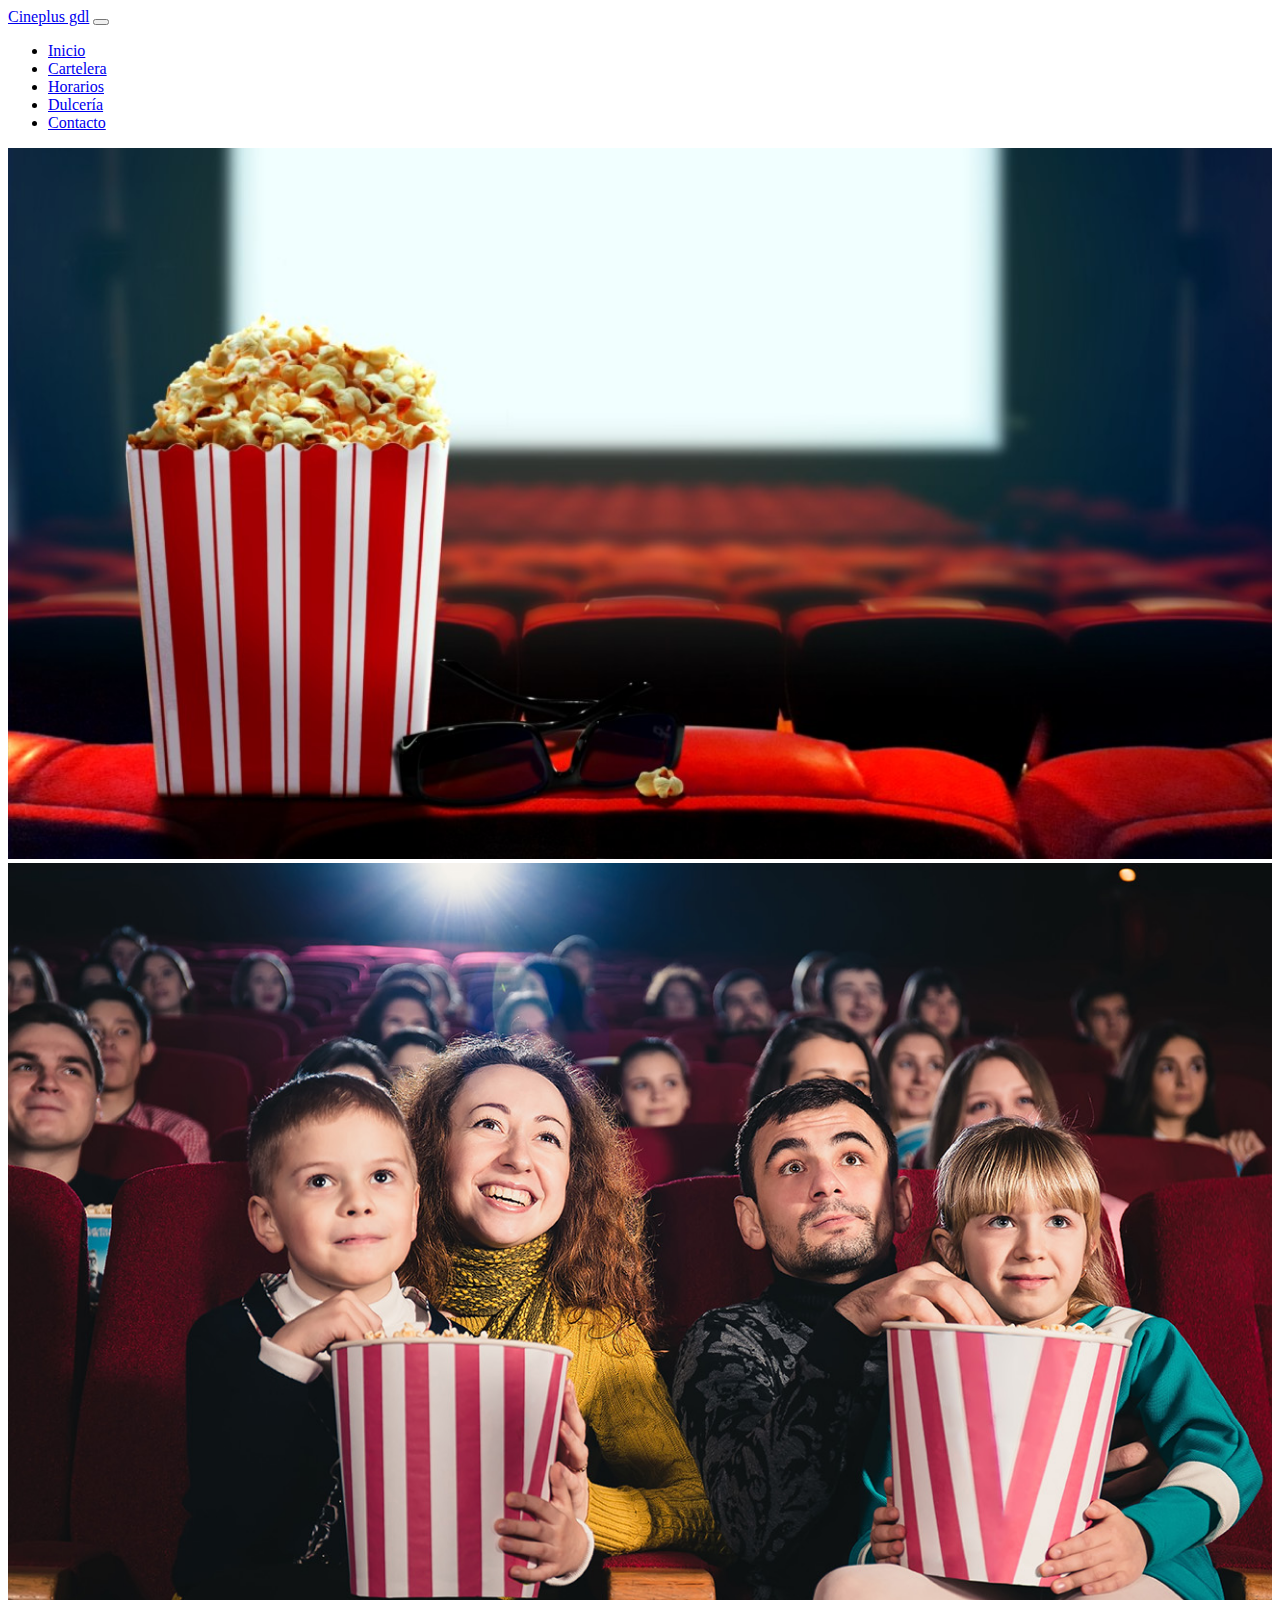
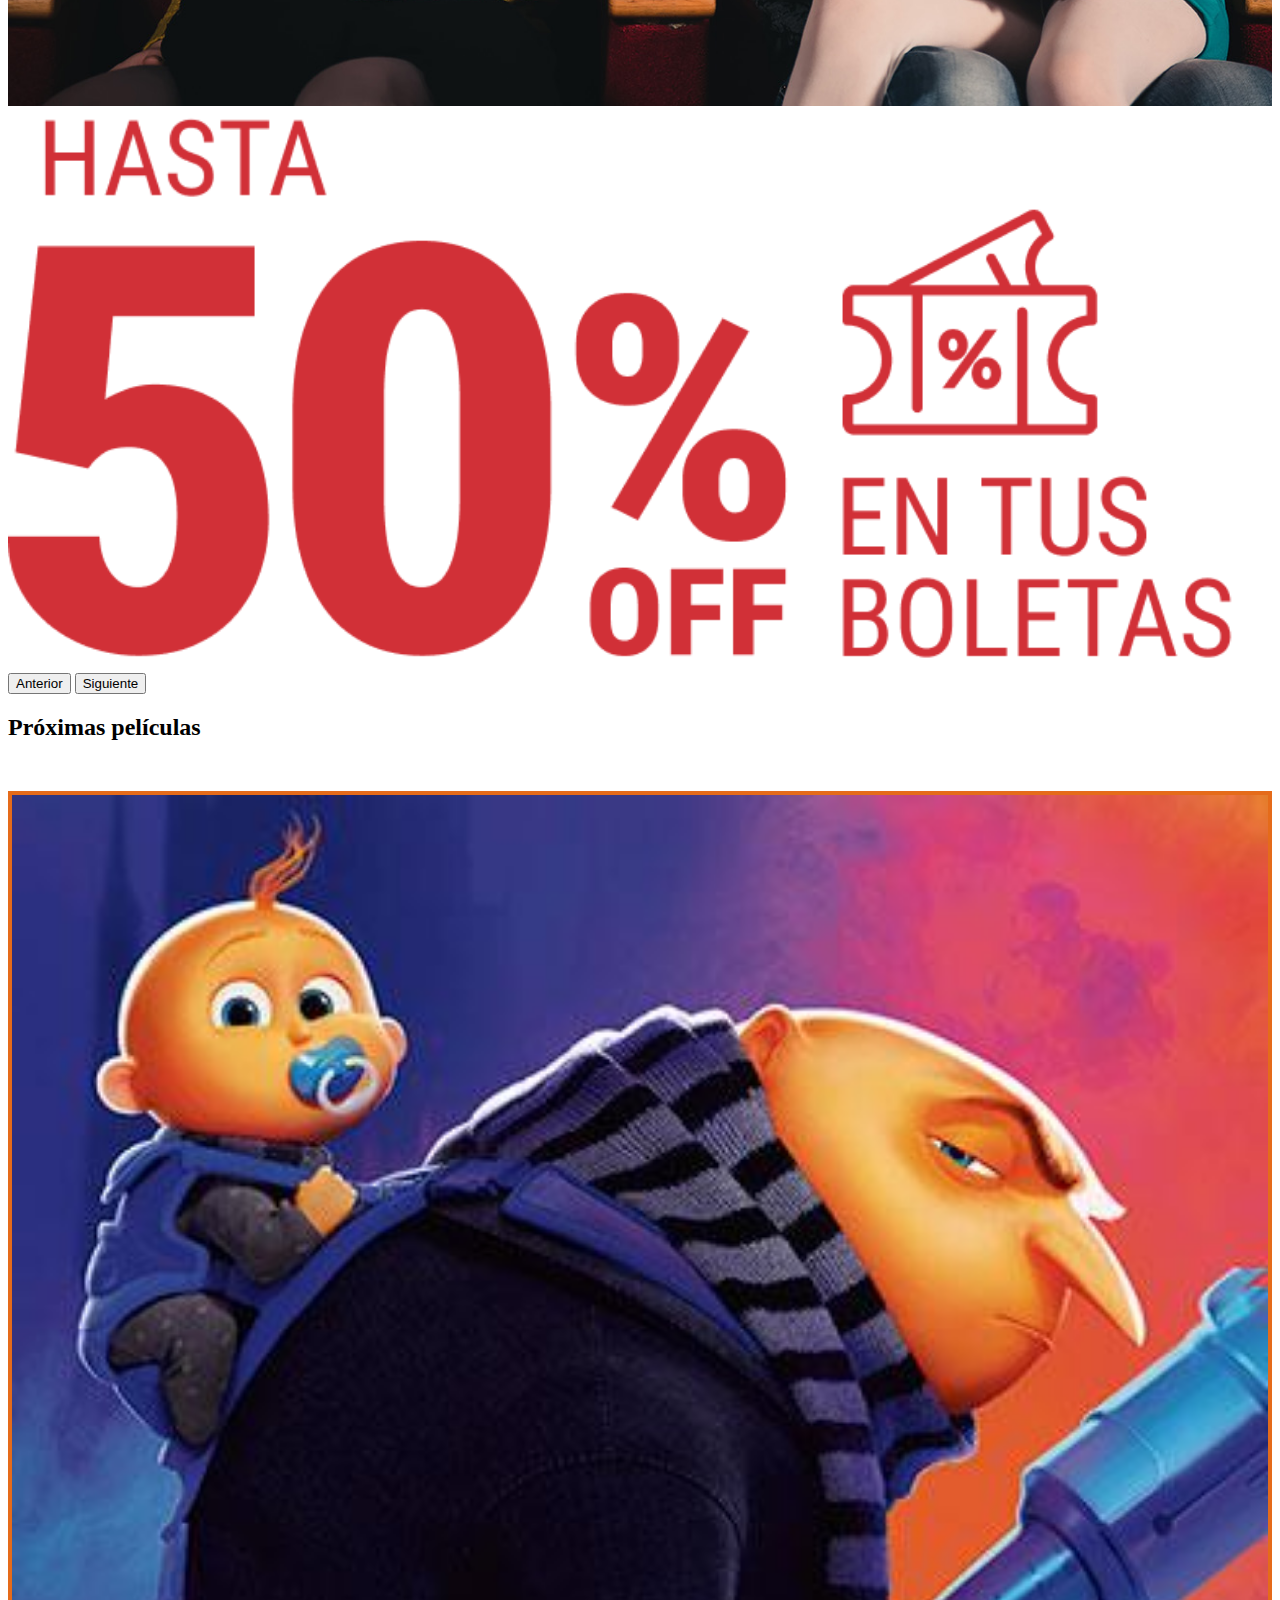
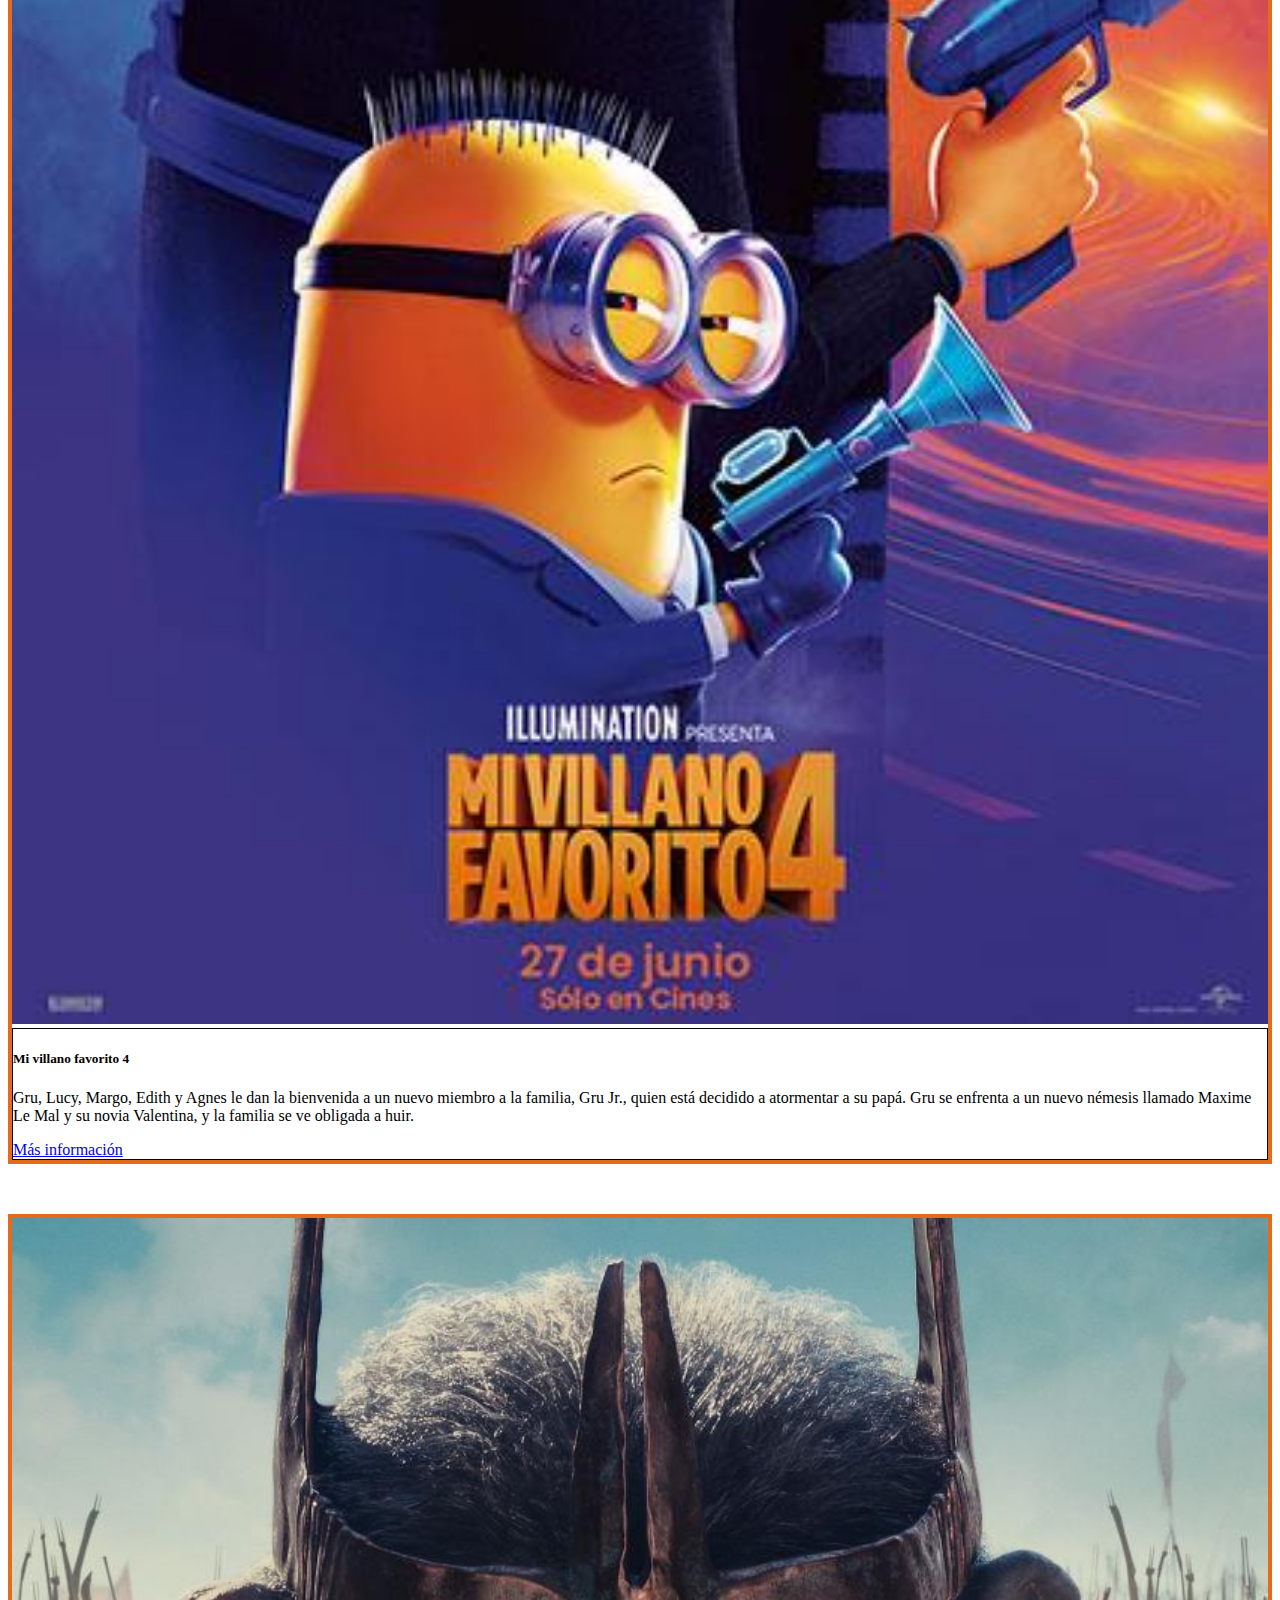
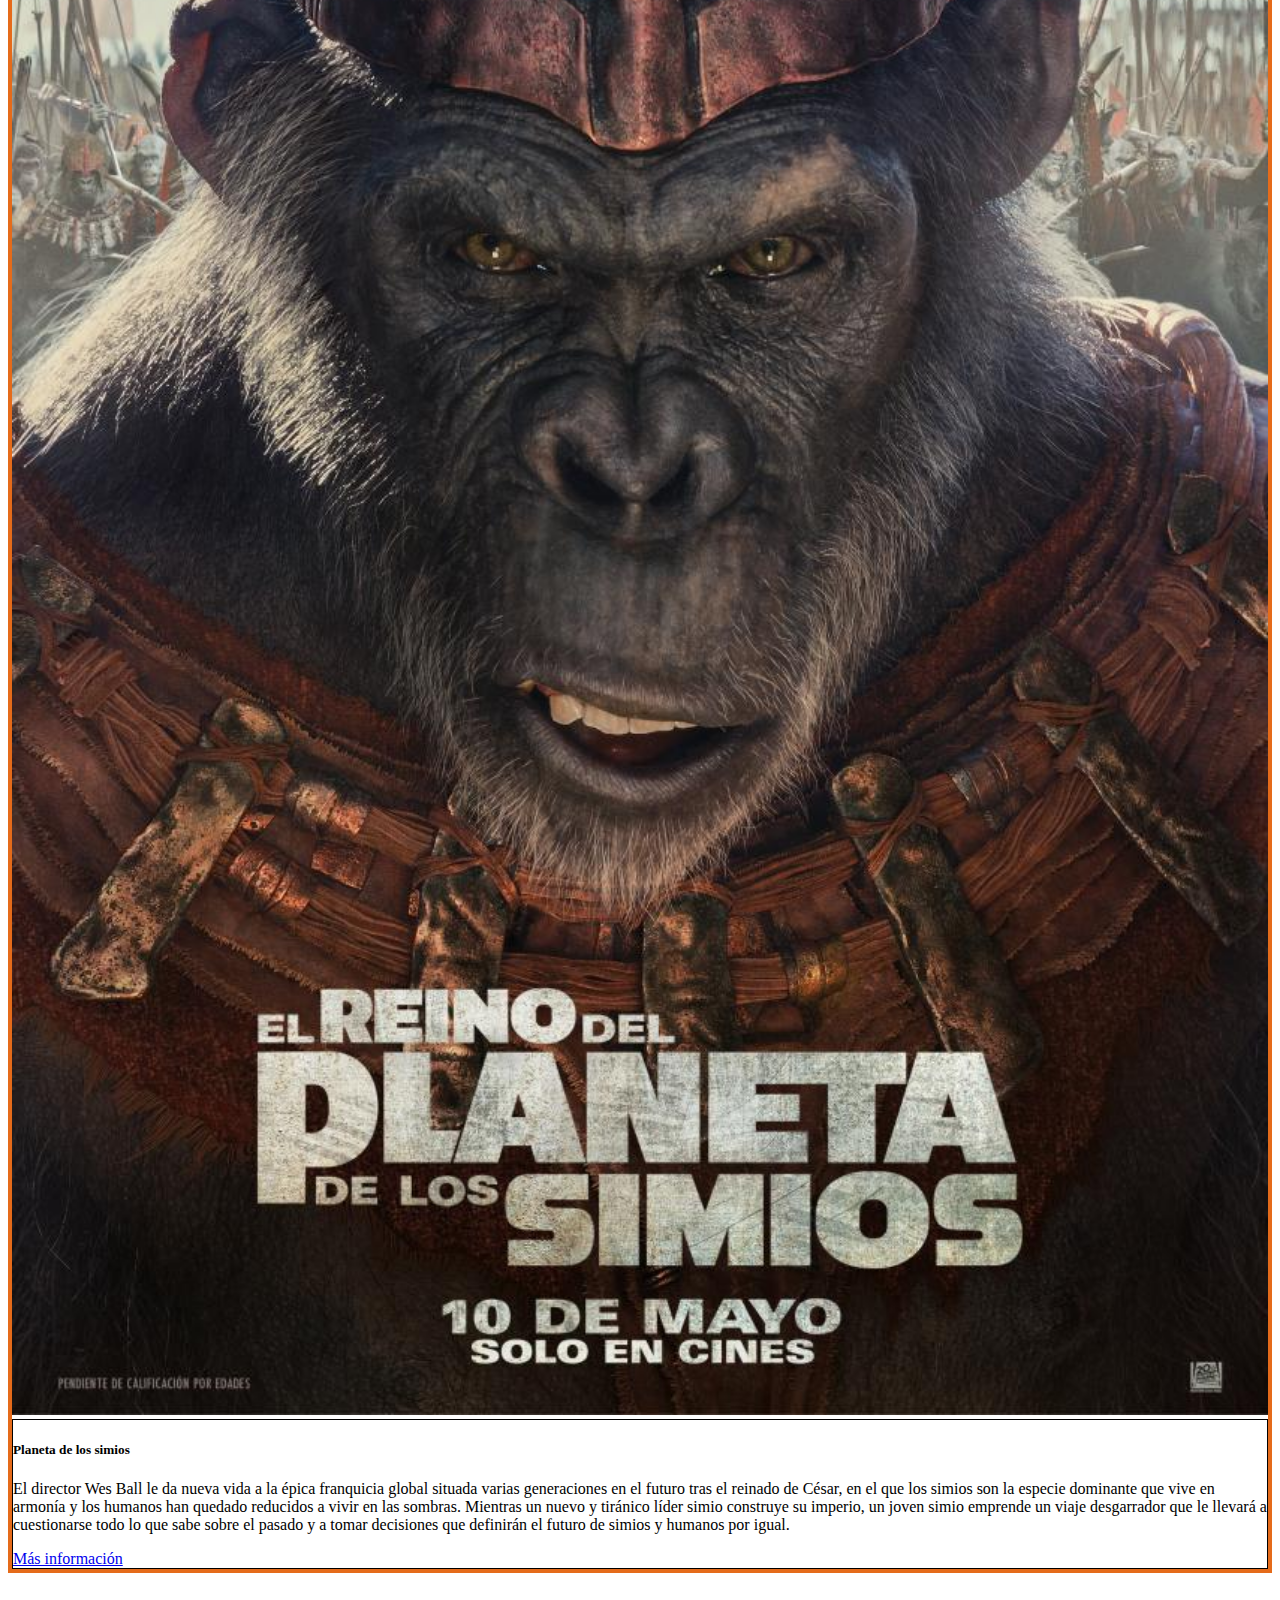
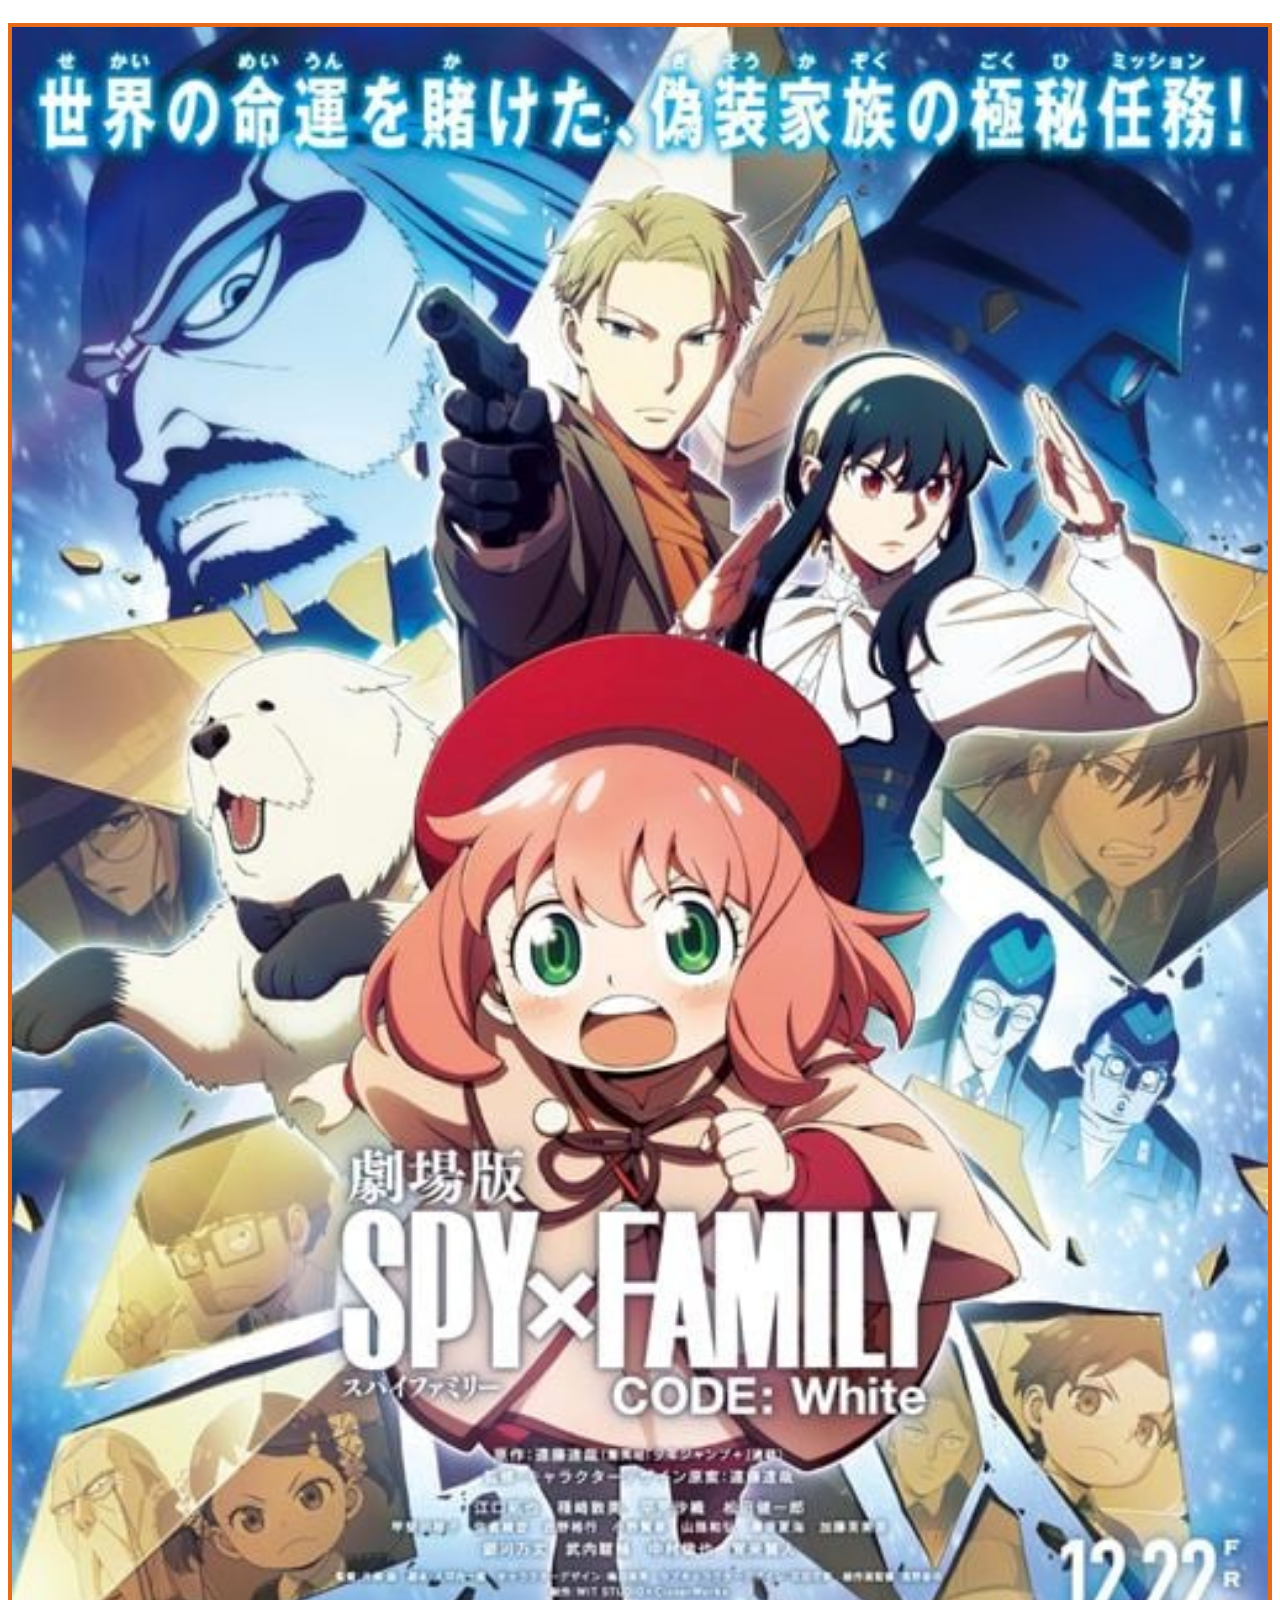
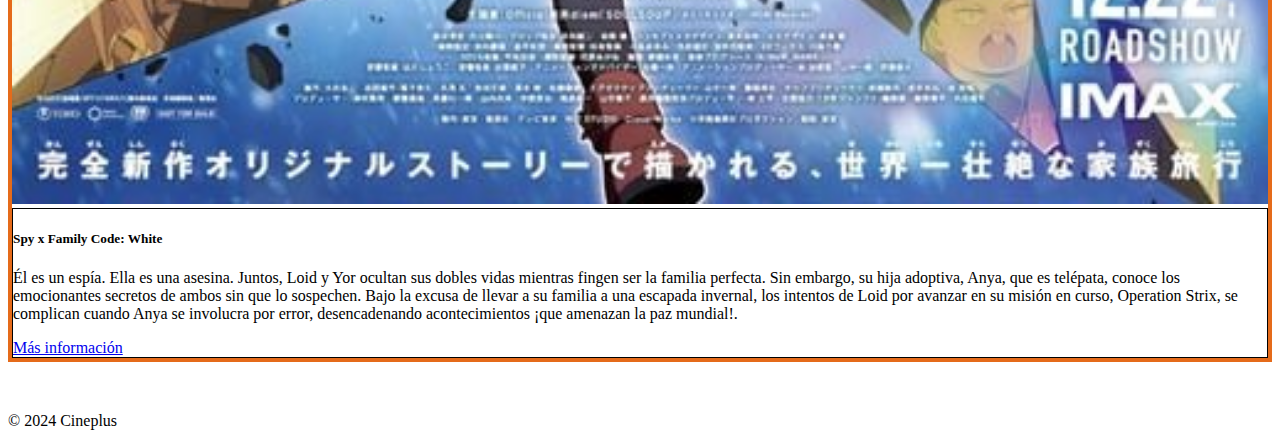
<file: index.html>
<!DOCTYPE html>
<html lang="es">
<head>
  <meta charset="UTF-8">
  <meta name="viewport" content="width=device-width, initial-scale=1.0">
  <title>Cineplus gdl dm</title>
  <!-- Bootstrap CSS -->
  <link href="https://cdn.jsdelivr.net/npm/bootstrap@5.0.2/dist/css/bootstrap.min.css" rel="stylesheet" integrity="sha384-EVSTQN3/azprG1Anm3QDgpJLIm9Nao0Yz1ztcQTwFspd3yD65VohhpuuCOmLASjC" crossorigin="anonymous">
  <!-- Bootstrap Icons -->
  <link href="https://cdn.jsdelivr.net/npm/bootstrap-icons/font/bootstrap-icons.css" rel="stylesheet">
  <link rel="stylesheet" href="styles.css">
  <style>
  </style>
</head>
<body>
  <!-- Barra de navegación -->
  <nav class="navbar navbar-expand-lg navbar-dark bg-dark">
    <div class="container">
      <a class="navbar-brand" href="#" >Cineplus gdl</a>
      <button class="navbar-toggler" type="button" data-bs-toggle="collapse" data-bs-target="#navbarNav" aria-controls="navbarNav" aria-expanded="false" aria-label="Toggle navigation">
        <span class="navbar-toggler-icon"></span>
      </button>
      <div class="collapse navbar-collapse" id="navbarNav">
        <ul class="navbar-nav ms-auto">
          <li class="nav-item">
            <a class="nav-link active" aria-current="page" href="index.html">Inicio</a>
          </li>
          <li class="nav-item">
            <a class="nav-link" href="cartelera.html">Cartelera</a>
          </li>
          <li class="nav-item">
            <a class="nav-link" href="horarios.html">Horarios</a>
          </li>
          <li class="nav-item">
            <a class="nav-link" href="dulceria.html">Dulcería</a>
          </li>
          <li class="nav-item">
            <a class="nav-link" href="contacto.html">Contacto</a>
          </li>
        </ul>
      </div>
    </div>
  </nav>

  <!-- Carrusel de películas nuevas -->
  <div id="carouselExampleControls" class="carousel slide" data-bs-ride="carousel">
    <div class="carousel-inner">
      <div class="carousel-item active">
        <img src="./src/images/carrousel 1.jpg" class="d-block w-100" alt="Película 1">
      </div>
      <div class="carousel-item">
        <img src="./src/images/carousel 2.jpg" class="d-block w-100" alt="Película 2">
      </div>
      <div class="carousel-item">
        <img src="./src/images/carousel 3.png" class="d-block w-100" alt="Película 3">
      </div>
    </div>
    <button class="carousel-control-prev" type="button" data-bs-target="#carouselExampleControls" data-bs-slide="prev">
      <span class="carousel-control-prev-icon" aria-hidden="true"></span>
      <span class="visually-hidden">Anterior</span>
    </button>
    <button class="carousel-control-next" type="button" data-bs-target="#carouselExampleControls" data-bs-slide="next">
      <span class="carousel-control-next-icon" aria-hidden="true"></span>
      <span class="visually-hidden">Siguiente</span>
    </button>
  </div>

  <!-- Contenido principal -->
  <div class="container mt-5">
    <h2>Próximas películas</h2>
    <div class="row">
      <div class="col-md-4">
        <div class="card movie-card">
          <img src="./src/images/poster1.jpg"  class="card-img-top" alt="Película 1">
          <div class="card-body">
            <h5 class="card-title">Mi villano favorito 4</h5>
            <p class="card-text">Gru, Lucy, Margo, Edith y Agnes le dan la bienvenida a un nuevo miembro a la familia, Gru Jr., quien está decidido a atormentar a su papá. Gru se enfrenta a un nuevo némesis llamado Maxime Le Mal y su novia Valentina, y la familia se ve obligada a huir.</p>
            <a href="https://www.youtube.com/watch?v=I0_qFoptZ4Y" class="btn btn-primary" >Más información</a>
          </div>
        </div>
      </div>
      <div class="col-md-4">
        <div class="card movie-card">
          <img src="./src/images/poster2.jpg"  class="card-img-top" alt="Película 2">
          <div class="card-body">
            <h5 class="card-title">Planeta de los simios</h5>
            <p class="card-text">El director Wes Ball le da nueva vida a la épica franquicia global situada varias generaciones en el futuro tras el reinado de César, en el que los simios son la especie dominante que vive en armonía y los humanos han quedado reducidos a vivir en las sombras. Mientras un nuevo y tiránico líder simio construye su imperio, un joven simio emprende un viaje desgarrador que le llevará a cuestionarse todo lo que sabe sobre el pasado y a tomar decisiones que definirán el futuro de simios y humanos por igual.</p>
            <a href="https://www.youtube.com/watch?v=raYE6Ild7a4" class="btn btn-primary">Más información</a>
          </div>
        </div>
      </div>
      <div class="col-md-4">
        <div class="card movie-card">
          <img src="./src/images/poster3.jpg"  class="card-img-top" alt="Película 3">
          <div class="card-body">
            <h5 class="card-title">Spy x Family Code: White</h5>
            <p class="card-text">Él es un espía. Ella es una asesina. Juntos, Loid y Yor ocultan sus dobles vidas mientras fingen ser la familia perfecta. Sin embargo, su hija adoptiva, Anya, que es telépata, conoce los emocionantes secretos de ambos sin que lo sospechen. Bajo la excusa de llevar a su familia a una escapada invernal, los intentos de Loid por avanzar en su misión en curso, Operation Strix, se complican cuando Anya se involucra por error, desencadenando acontecimientos ¡que amenazan la paz mundial!.</p>
            <a href="https://www.youtube.com/watch?v=L--bwy3miw4" class="btn btn-primary">Más información</a>
          </div>
        </div>
      </div>
    </div>
  </div>

  <!-- Pie de página -->
  <footer class="bg-dark text-light text-center py-4 mt-5">
    <div class="container">
      <p>&copy; 2024 Cineplus</p>
    </div>
  </footer>

  <!-- Bootstrap Bundle con Popper.js y Bootstrap Icons (Requerido para el funcionamiento de los componentes de Bootstrap) -->
  <script src="https://cdn.jsdelivr.net/npm/bootstrap@5.3.0-alpha1/dist/js/bootstrap.bundle.min.js"></script>
</body>
</html>
</file>
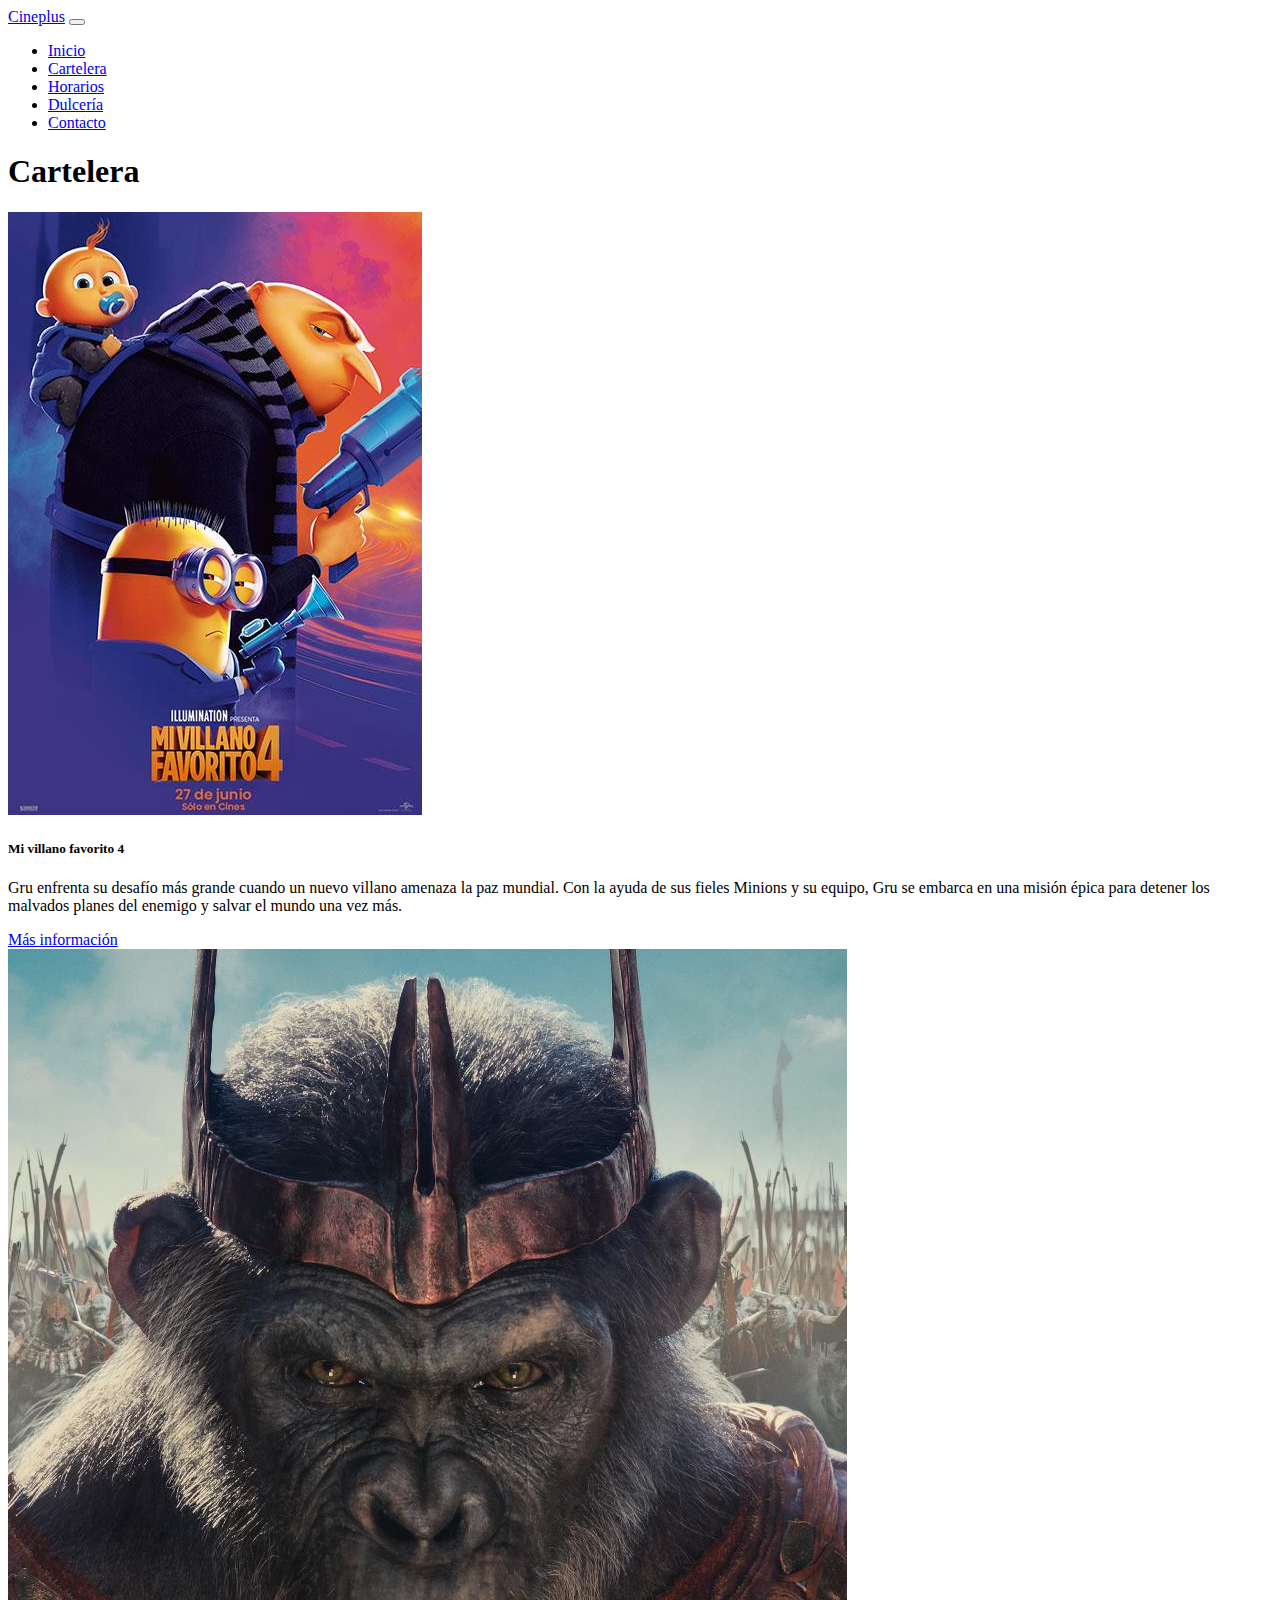
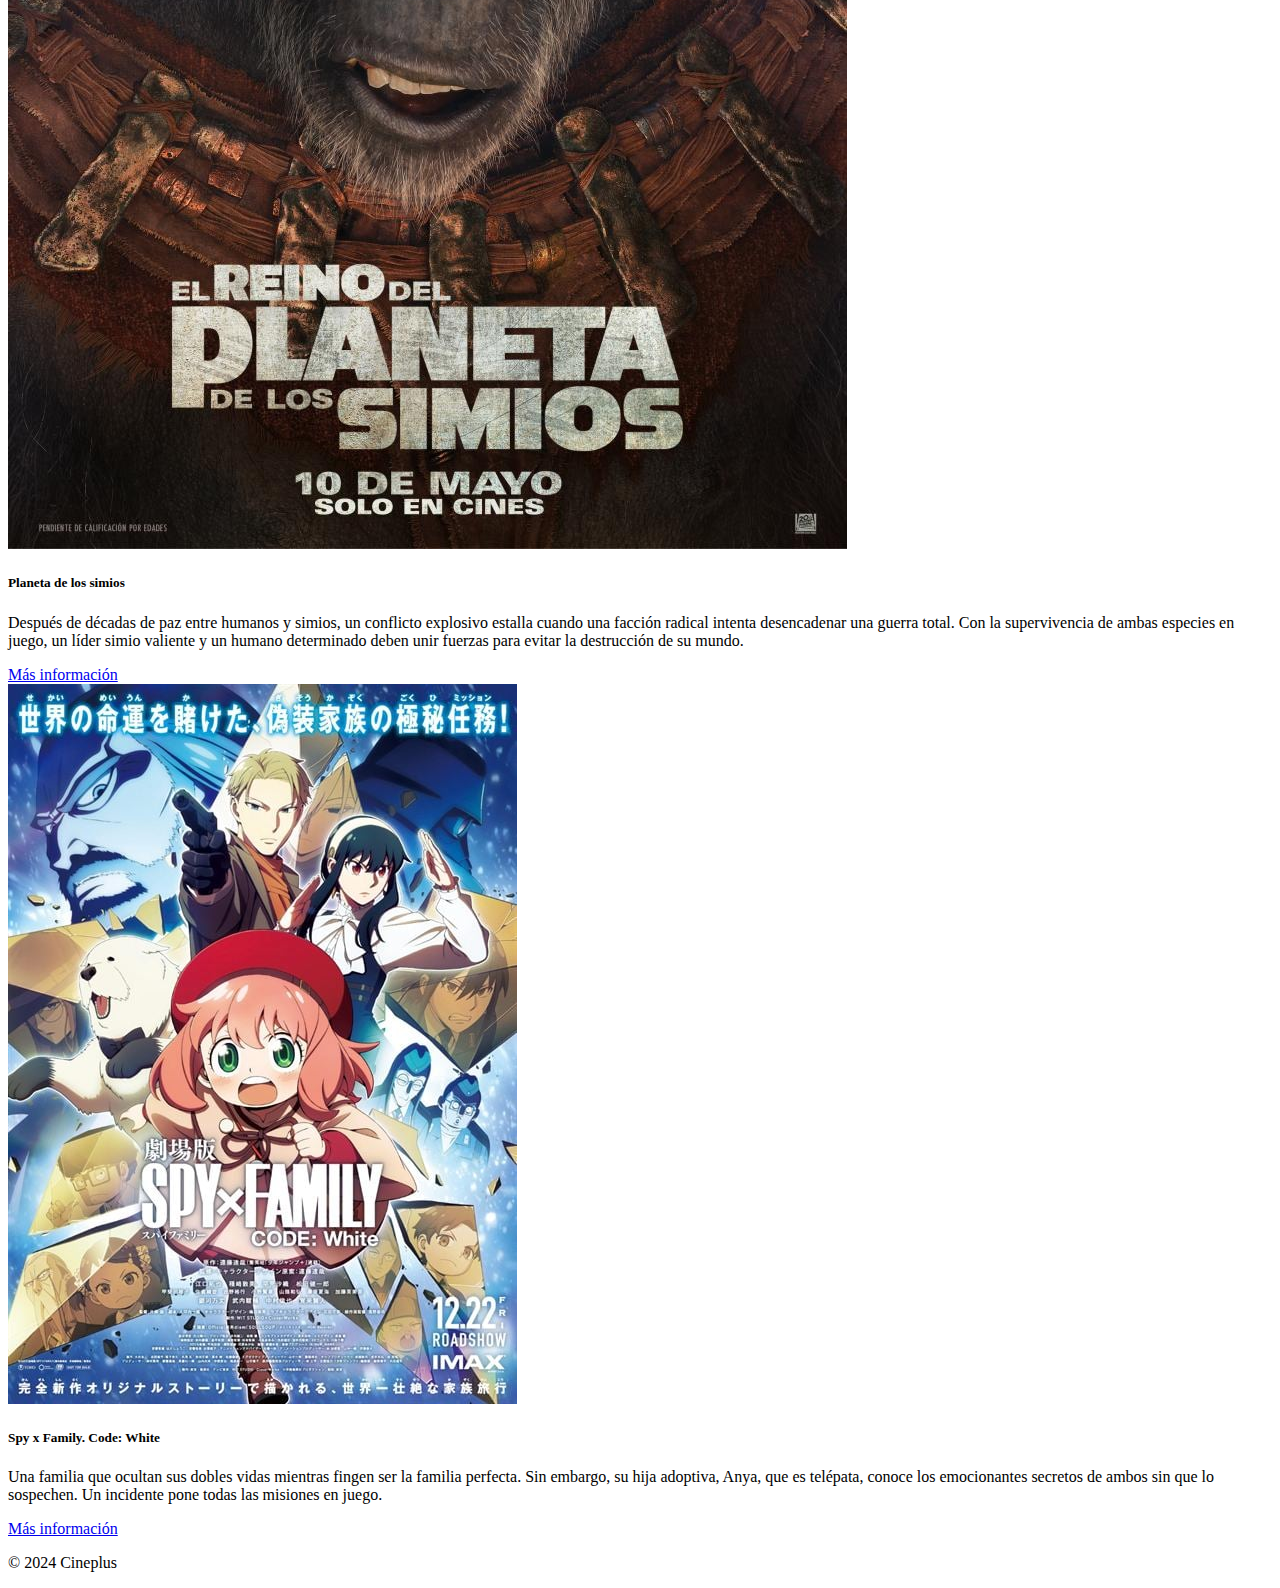
<file: cartelera.html>
<!DOCTYPE html>
<html lang="es">
<head>
  <meta charset="UTF-8">
  <meta name="viewport" content="width=device-width, initial-scale=1.0">
  <title>Cartelera - Cineplus</title>
  <!-- Bootstrap CSS -->
  <link href="https://cdn.jsdelivr.net/npm/bootstrap@5.0.2/dist/css/bootstrap.min.css" rel="stylesheet" integrity="sha384-EVSTQN3/azprG1Anm3QDgpJLIm9Nao0Yz1ztcQTwFspd3yD65VohhpuuCOmLASjC" crossorigin="anonymous">
  <!-- Bootstrap Icons -->
  <link href="https://cdn.jsdelivr.net/npm/bootstrap-icons/font/bootstrap-icons.css" rel="stylesheet">
</head>
<body>
  <!-- Barra de navegación -->
  <nav class="navbar navbar-expand-lg navbar-dark bg-dark">
    <div class="container">
      <a class="navbar-brand" href="#">Cineplus</a>
      <button class="navbar-toggler" type="button" data-bs-toggle="collapse" data-bs-target="#navbarNav" aria-controls="navbarNav" aria-expanded="false" aria-label="Toggle navigation">
        <span class="navbar-toggler-icon"></span>
      </button>
      <div class="collapse navbar-collapse" id="navbarNav">
        <ul class="navbar-nav ms-auto">
          <li class="nav-item">
            <a class="nav-link" href="./index.html">Inicio</a>
          </li>
          <li class="nav-item">
            <a class="nav-link active" aria-current="page" href="cartelera.html">Cartelera</a>
          </li>
          <li class="nav-item">
            <a class="nav-link" href="horarios.html">Horarios</a>
          </li>
          <li class="nav-item">
            <a class="nav-link" href="dulceria.html">Dulcería</a>

          </li>
          <li class="nav-item">
            <a class="nav-link" href="contacto.html">Contacto</a>
          </li>
          
        </ul>
      </div>
    </div>
  </nav>

  <!-- Contenido principal -->
  <div class="container mt-5">
    <h1>Cartelera</h1>
    <div class="row">
      <div class="col-md-4">
        <div class="card">
          <img src="./src/images/poster1.jpg" class="card-img-top" alt="Película 1 Mi villano favorito">
          <div class="card-body">
            <h5 class="card-title">Mi villano favorito 4</h5>
            <p class="card-text">Gru enfrenta su desafío más grande cuando un nuevo villano amenaza la paz mundial. Con la ayuda de sus fieles Minions y su equipo, Gru se embarca en una misión épica para detener los malvados planes del enemigo y salvar el mundo una vez más.</p>
            <a href="https://www.youtube.com/watch?v=I0_qFoptZ4Y" target="_blank" rel="noopener nareferrer" class="btn btn-primary">Más información</a>
          </div>
        </div>
      </div>
      <div class="col-md-4">
        <div class="card">
          <img src="./src/images/poster2.jpg" class="card-img-top" alt="Película 2 El planeta de los simios">
          <div class="card-body">
            <h5 class="card-title">Planeta de los simios</h5>
            <p class="card-text"> Después de décadas de paz entre humanos y simios, un conflicto explosivo estalla cuando una facción radical intenta desencadenar una guerra total. Con la supervivencia de ambas especies en juego, un líder simio valiente y un humano determinado deben unir fuerzas para evitar la destrucción de su mundo.</p>
            <a href=" https://www.google.com/search?client=firefox-b-d&sca_esv=73797eb15fc8c283&sca_upv=1&sxsrf=ADLYWIIfjzR5vVY3jdF5sSp8wV-fPdgCFA:1715783076753&q=planeta+de+los+simios+2024&tbm=vid&source=lnms&prmd=ivnsmbtz&sa=X&ved=2ahUKEwiOs7SG7o-GAxWch-4BHbNvBQcQ0pQJegQIDRAB&biw=1270&bih=1306&dpr=1#fpstate=ive&vld=cid:1fb334a3,vid:fWWrW_VLjws,st:0" target="_blank" rel="noopener nareferrer" class="btn btn-primary">Más información</a>
          </div>
        </div>
      </div>
      <div class="col-md-4">
        <div class="card">
          <img src="./src/images/poster3.jpg" class="card-img-top" alt="Película 3 SPY x Family">
          <div class="card-body">
            <h5 class="card-title">Spy x Family. Code: White</h5>
            <p class="card-text"> Una familia que ocultan sus dobles vidas mientras fingen ser la familia perfecta. Sin embargo, su hija adoptiva, Anya, que es telépata, conoce los emocionantes secretos de ambos sin que lo sospechen. Un incidente pone todas las misiones en juego.</p>
            <a href="https://www.youtube.com/watch?v=gEYJivUY14k" target="_blank" rel="noopener nareferrer" class="btn btn-primary">Más información</a>
          </div>
        </div>
      </div>
    </div>
  </div>

  <!-- Pie de página -->
  <footer class="bg-dark text-light text-center py-4 mt-5">
    <div class="container">
      <p>&copy; 2024 Cineplus</p>
    </div>
  </footer>

  <!-- Bootstrap Bundle con Popper.js y Bootstrap Icons (Requerido para el funcionamiento de los componentes de Bootstrap) -->
  <script src="https://cdn.jsdelivr.net/npm/bootstrap@5.3.0-alpha1/dist/js/bootstrap.bundle.min.js"></script>
</body>
</html>
</file>
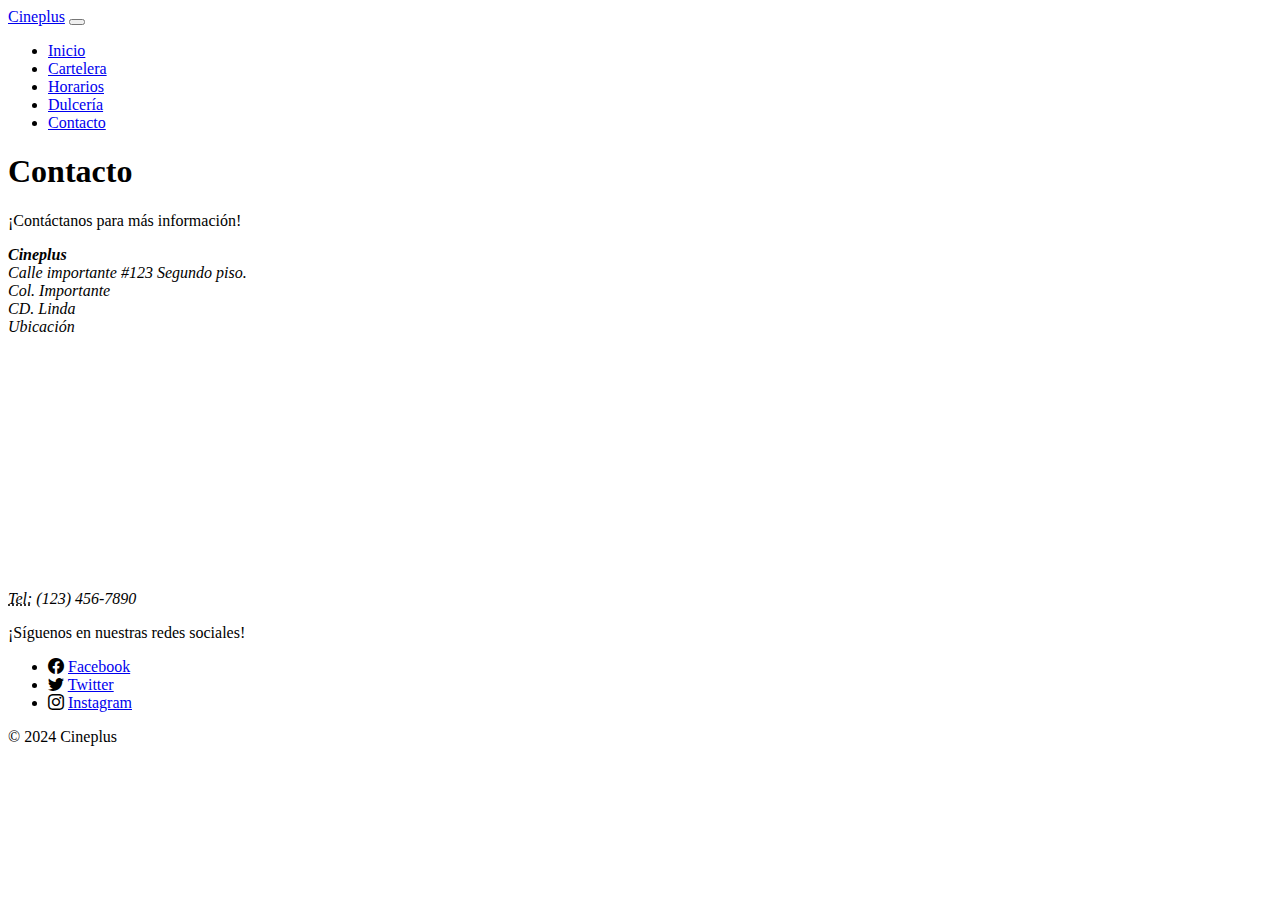
<file: contacto.html>
<!DOCTYPE html>
<html lang="es">
<head>
  <meta charset="UTF-8">
  <meta name="viewport" content="width=device-width, initial-scale=1.0">
  <title>Contacto - Cineplus</title>
  <!-- Bootstrap CSS -->
  <link href="https://cdn.jsdelivr.net/npm/bootstrap@5.0.2/dist/css/bootstrap.min.css" rel="stylesheet" integrity="sha384-EVSTQN3/azprG1Anm3QDgpJLIm9Nao0Yz1ztcQTwFspd3yD65VohhpuuCOmLASjC" crossorigin="anonymous">
  <!-- Bootstrap Icons -->
  <link href="https://cdn.jsdelivr.net/npm/bootstrap-icons/font/bootstrap-icons.css" rel="stylesheet">
</head>
<body>
  <!-- Barra de navegación -->
  <nav class="navbar navbar-expand-lg navbar-dark bg-dark">
    <div class="container">
      <a class="navbar-brand" href="#">Cineplus</a>
      <button class="navbar-toggler" type="button" data-bs-toggle="collapse" data-bs-target="#navbarNav" aria-controls="navbarNav" aria-expanded="false" aria-label="Toggle navigation">
        <span class="navbar-toggler-icon"></span>
      </button>
      <div class="collapse navbar-collapse" id="navbarNav">
        <ul class="navbar-nav ms-auto">
          <li class="nav-item">
            <a class="nav-link" href="./index.html">Inicio</a>
          </li>
          <li class="nav-item">
            <a class="nav-link" href="cartelera.html">Cartelera</a>
          </li>
          <li class="nav-item">
            <a class="nav-link" href="horarios.html">Horarios</a>
          </li>
          <li class="nav-item">
            <a class="nav-link" href="dulceria.html">Dulcería</a>

          </li>
          <li class="nav-item">
            <a class="nav-link active" aria-current="page" href="contacto.html">Contacto</a>
          </li>
          
        </ul>
      </div>
    </div>
  </nav>

  <!-- Contenido principal -->
  <div class="container mt-5">
    <h1>Contacto</h1>
    <p>¡Contáctanos para más información!</p>
    <address>
      <strong>Cineplus</strong><br>
      Calle importante #123 Segundo piso.<br>
      Col. Importante<br>
      CD. Linda<br>
      Ubicación<br>
      <iframe src="https://www.google.com/maps/embed?pb=!1m18!1m12!1m3!1d15019217.967187144!2d-113.24040137107932!3d23.21391226455084!2m3!1f0!2f0!3f0!3m2!1i1024!2i768!4f13.1!3m3!1m2!1s0x84043a3b88685353%3A0xed64b4be6b099811!2zTcOpeGljbw!5e0!3m2!1ses!2smx!4v1715819886131!5m2!1ses!2smx" width="400" height="250" style="border:0;" allowfullscreen="" loading="lazy" referrerpolicy="no-referrer-when-downgrade"></iframe><br>
      <abbr title="Teléfono">Tel:</abbr> (123) 456-7890

    </address>
    <p>¡Síguenos en nuestras redes sociales!</p>
    <ul class="list-unstyled">
      <li><i class="bi bi-facebook"></i> <a href="https://www.facebook.com/cinemafreeplus/?locale=es_LA" target="_blank" rel="noopener nareferrer">Facebook</a></li>
      <li><i class="bi bi-twitter"></i> <a href="https://twitter.com/i/flow/login?redirect_after_login=%2Fcineplus_mchl" target="_blank" rel="noopener nareferrer" >Twitter</a></li>
      <li><i class="bi bi-instagram"></i> <a href="https://www.instagram.com/cineplus_oficial_/?hl=es"target="_blank" rel="noopener nareferrer" >Instagram</a></li>
    </ul>
  </div>

  <!-- Pie de página -->
  <footer class="bg-dark text-light text-center py-4 mt-5">
    <div class="container">
      <p>&copy; 2024 Cineplus</p>
    </div>
  </footer>

  <!-- Bootstrap Bundle con Popper.js y Bootstrap Icons (Requerido para el funcionamiento de los componentes de Bootstrap) -->
  <script src="https://cdn.jsdelivr.net/npm/bootstrap@5.3.0-alpha1/dist/js/bootstrap.bundle.min.js"></script>
</body>
</html>
</file>
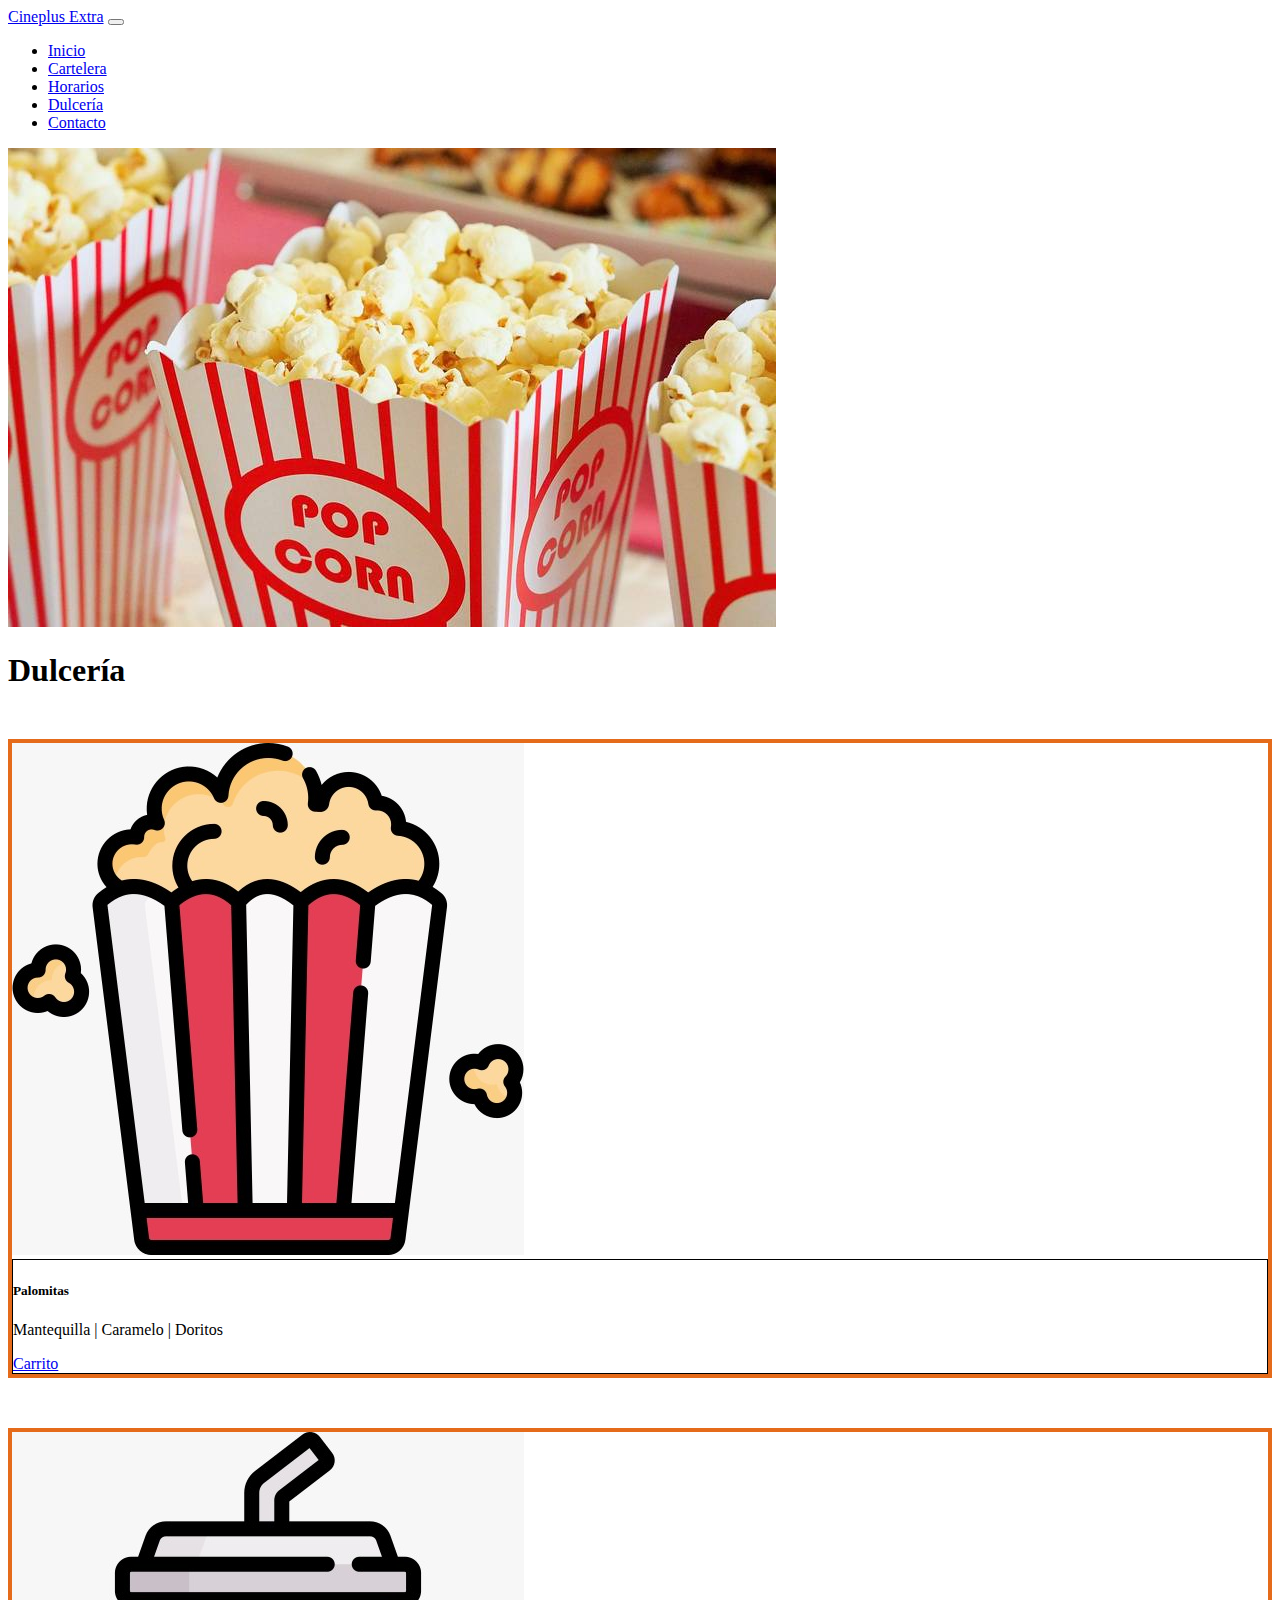
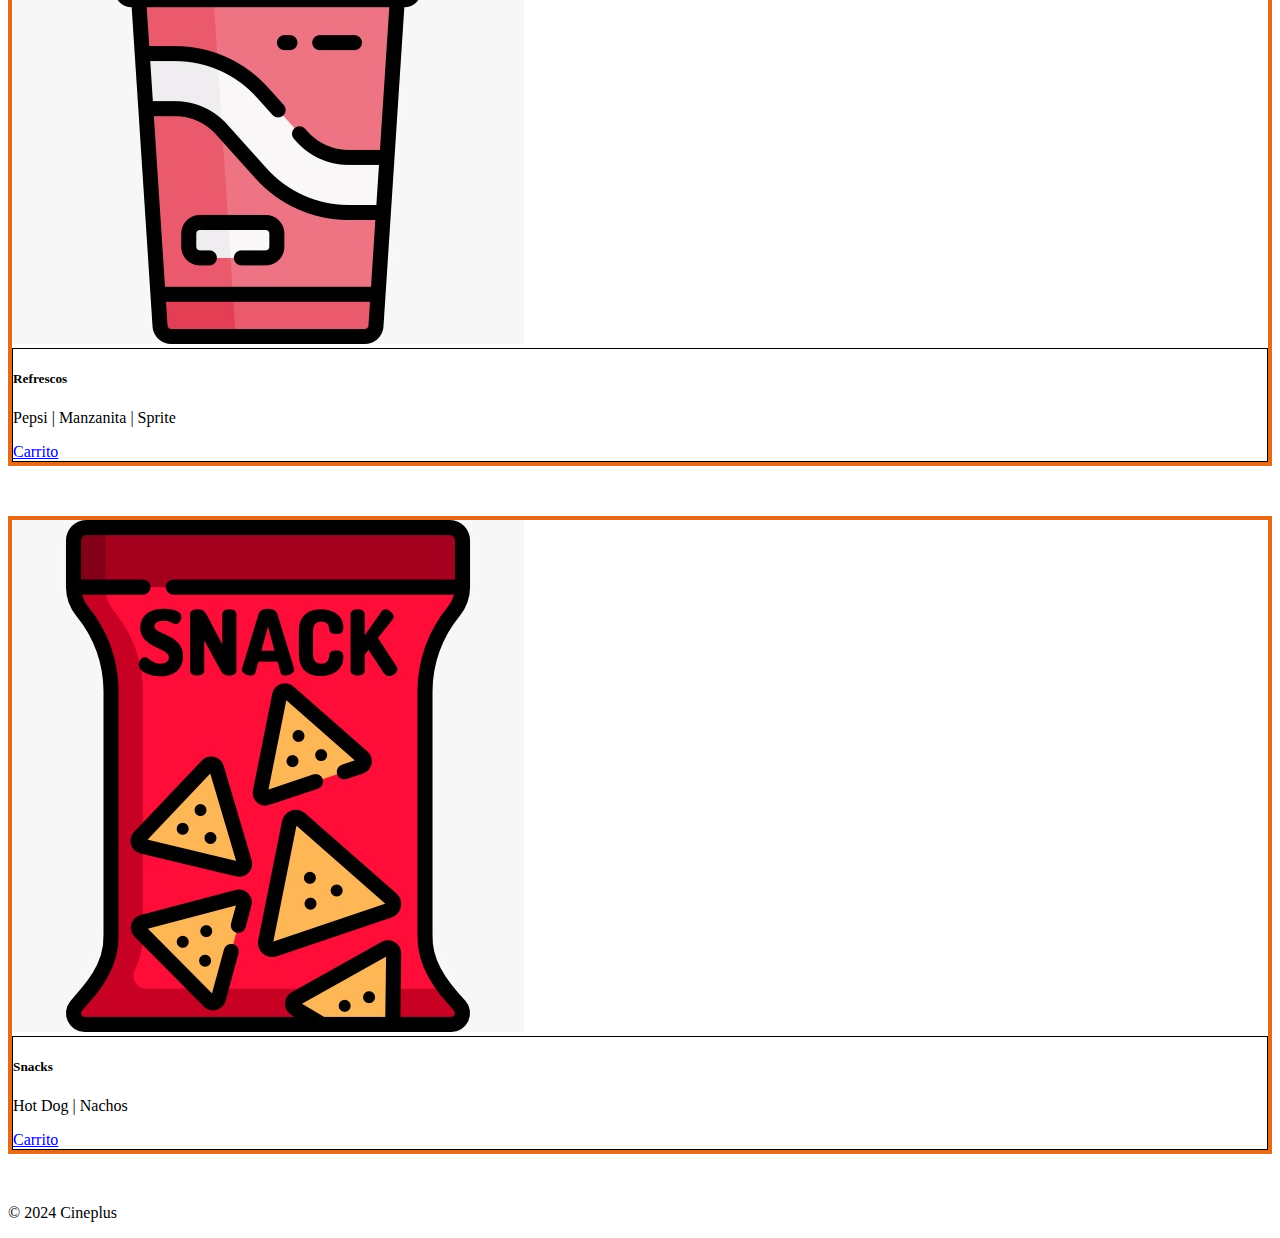
<file: dulceria.html>
<!DOCTYPE html>
<html lang="es">
<head>
  <meta charset="UTF-8">
  <meta name="viewport" content="width=device-width, initial-scale=1.0">
  <title>Cartelera - Cineplus</title>
  <!-- Bootstrap CSS -->
  <link href="https://cdn.jsdelivr.net/npm/bootstrap@5.0.2/dist/css/bootstrap.min.css" rel="stylesheet" integrity="sha384-EVSTQN3/azprG1Anm3QDgpJLIm9Nao0Yz1ztcQTwFspd3yD65VohhpuuCOmLASjC" crossorigin="anonymous">
  <!-- Bootstrap Icons -->
  <link href="https://cdn.jsdelivr.net/npm/bootstrap-icons/font/bootstrap-icons.css" rel="stylesheet">
  <link rel="stylesheet" href="styles.css">
</head>
<body>
    
    
  <!-- Barra de navegación -->

    
  </nav>
  <nav class="navbar navbar-expand-lg navbar-dark bg-dark">
    <div class="container">
      <a class="navbar-brand" href="#">Cineplus Extra</a>
      <button class="navbar-toggler" type="button" data-bs-toggle="collapse" data-bs-target="#navbarNav" aria-controls="navbarNav" aria-expanded="false" aria-label="Toggle navigation">
        <span class="navbar-toggler-icon"></span>
      </button>
      <div class="collapse navbar-collapse" id="navbarNav">
        <ul class="navbar-nav ms-auto">
          <li class="nav-item">
            <a class="nav-link" href="index.html">Inicio</a>
          </li>
          <li class="nav-item">
            <a class="nav-link" href="cartelera.html">Cartelera</a>
          </li>
          <li class="nav-item">
            <a class="nav-link" href="horarios.html">Horarios</a>
          </li>
          <li class="nav-item">
            <a class="nav-link active" aria-current="page" href="dulceria.html">Dulcería</a>
          </li>
          <li class="nav-item">
            <a class="nav-link" href="contacto.html">Contacto</a>
          </li>
        </ul>
      </div>
    </div>
  </nav>

  <!-- Contenido principal -->
  <div>
    <img src="./src/images/headerdulceria.jpg"  class="d-block w-100" alt="img.dulceria">  <div class="container mt-5">
    <h1>Dulcería</h1>
    <div class="col">
      <div class="col-md-4">
        <div class="card">
          <img src=
          "./src/images/palomitas.jpg" class="card-img-top" alt="Palomitas">
          <div class="card-body">
            <h5 class="card-title">Palomitas</h5>
            <p class="card-text">Mantequilla | Caramelo | Doritos </p>
            <a href="#" class="btn btn-primary">Carrito</a>
          </div>
        </div>
      </div>
      <div class="col-md-4">
        <div class="card">
          <img src="./src/images/refresco.jpg" class="card-img-top" alt="Refrescos">
          <div class="card-body">
            <h5 class="card-title">Refrescos</h5>
            <p class="card-text">Pepsi | Manzanita | Sprite</p>
            <a href="#" class="btn btn-primary">Carrito</a>
          </div>
        </div>
      </div>
      <div class="col-md-4">
        <div class="card">
          <img src="./src/images/snacks.jpg" class="card-img-top" alt="Snacks">
          <div class="card-body">
            <h5 class="card-title">Snacks</h5>
            <p class="card-text">Hot Dog | Nachos</p>
            <a href="#" class="btn btn-primary">Carrito</a>
          </div>
        </div>
      </div>
    </div>
  </div>
<aside>
    
</aside>
  <!-- Pie de página -->
  <footer class="bg-dark text-light text-center py-4 mt-5">
    <div class="container">
      <p>&copy; 2024 Cineplus</p>
    </div>
  </footer>

  <!-- Bootstrap Bundle con Popper.js y Bootstrap Icons (Requerido para el funcionamiento de los componentes de Bootstrap) -->
  <script src="https://cdn.jsdelivr.net/npm/bootstrap@5.3.0-alpha1/dist/js/bootstrap.bundle.min.js"></script>
</body>
</html>
</file>
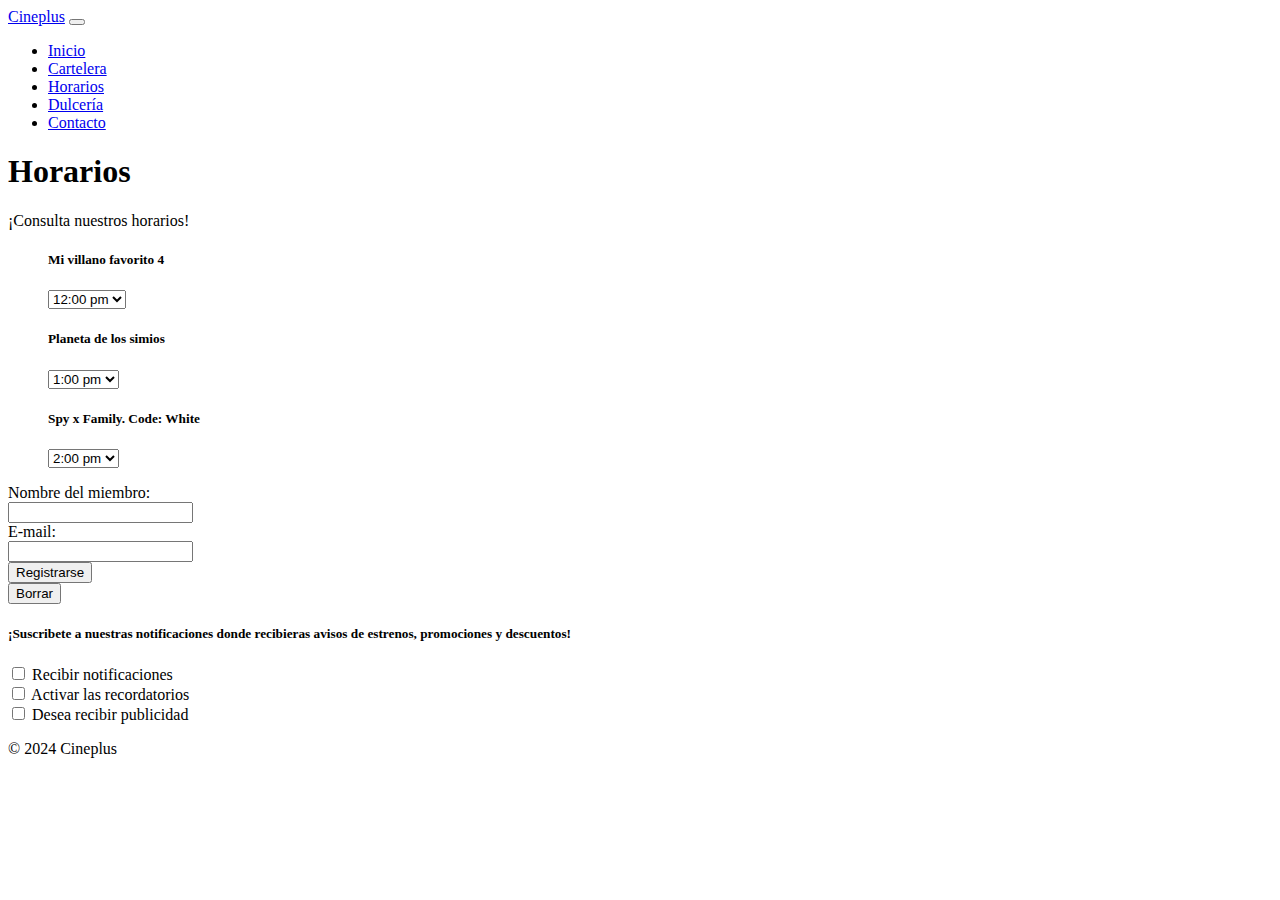
<file: horarios.html>
<!DOCTYPE html>
<html lang="es">
<head>
  <meta charset="UTF-8">
  <meta name="viewport" content="width=device-width, initial-scale=1.0">
  <title>Horarios - Cineplus</title>
  <!-- Bootstrap CSS -->
  <link href="https://cdn.jsdelivr.net/npm/bootstrap@5.0.2/dist/css/bootstrap.min.css" rel="stylesheet" integrity="sha384-EVSTQN3/azprG1Anm3QDgpJLIm9Nao0Yz1ztcQTwFspd3yD65VohhpuuCOmLASjC" crossorigin="anonymous">
  <!-- Bootstrap Icons -->
  <link href="https://cdn.jsdelivr.net/npm/bootstrap-icons/font/bootstrap-icons.css" rel="stylesheet">
</head>
<body>
  <!-- Barra de navegación -->
  <nav class="navbar navbar-expand-lg navbar-dark bg-dark">
    <div class="container">
      <a class="navbar-brand" href="#">Cineplus</a>
      <button class="navbar-toggler" type="button" data-bs-toggle="collapse" data-bs-target="#navbarNav" aria-controls="navbarNav" aria-expanded="false" aria-label="Toggle navigation">
        <span class="navbar-toggler-icon"></span>
      </button>
      <div class="collapse navbar-collapse" id="navbarNav">
        <ul class="navbar-nav ms-auto">
          <li class="nav-item">
            <a class="nav-link" href="./index.html">Inicio</a>
          </li>
          <li class="nav-item">
            <a class="nav-link" href="cartelera.html">Cartelera</a>
          </li>
          <li class="nav-item">
            <a class="nav-link active" aria-current="page" href="horarios.html">Horarios</a>
          </li>
          <li class="nav-item">
            <a class="nav-link" href="dulceria.html">Dulcería</a>
          </li>
          <li class="nav-item">
            <a class="nav-link" href="contacto.html">Contacto</a>
          </li>
        </ul>
      </div>
    </div>
  </nav>

  <!-- Contenido principal -->
  <div class="container mt-5">
    <h1>Horarios</h1>
    <p>¡Consulta nuestros horarios!</p>
    <ul>
    <h5>Mi villano favorito 4</h5>
            <select name="" id="">
                <option value="1">12:00 pm</option>
                <option value="2">3:00 pm</option>
                <option value="3">6:00 pm</option>
            </select>
    <h5>Planeta de los simios</h5>
            <select name="" id="">
                <option value="1">1:00 pm</option>
                <option value="2">4:00 pm</option>
                <option value="3">7:00 pm</option>
            </select>
    <h5>Spy x Family. Code: White</h5>
            <select name="" id="">
                <option value="1">2:00 pm</option>
                <option value="2">5:00 pm</option>
                <option value="3">8:00 pm</option>
            </select> 
      </ul>      
  </div>
  <div class="container mt-5">
    
    <form action="#" method="get" class="form-example">
      <div class="form-example">
          <label for="name">Nombre del miembro:</label> 
          <br>
          <input type="text" name="name" id="name" margin="50px" required >
          <br>
      </div>
      <div class="form-example">
          <label for="email">E-mail:</label>
          <br>
          <input type="email" name="email" id="email" required>
      </div>
      <div class="form-example">
          <input type="submit" value="Registrarse">
          <br>
          <input type="reset" value="Borrar">
      </div>
</form>
<div class="container mt-5">
  <form>
   <h5>¡Suscribete a nuestras notificaciones donde recibieras avisos de estrenos, promociones y descuentos! </h5>
    <form action="">
      <label for="notificaciones" >
          <input type="checkbox" id="notificaciones" name="notifaciones" >
          Recibir notificaciones
        </label> <br>

       <label for="recordatorios">
          <input type="checkbox" id="recordatorios" name="recordatorio">
          Activar las recordatorios
        </label> <br>

        <label for="publicidad" >
          <input type="checkbox" id="publicidad" name="publicidad">
          Desea recibir publicidad
        </label> <br>
      </div>
  </div>


  <!-- Pie de página -->
  <footer class="bg-dark text-light text-center py-4 mt-5">
    <div class="container">
      <p>&copy; 2024 Cineplus</p>
    </div>
  </footer>

  <!-- Bootstrap Bundle con Popper.js y Bootstrap Icons (Requerido para el funcionamiento de los componentes de Bootstrap) -->
  <script src="https://cdn.jsdelivr.net/npm/bootstrap@5.3.0-alpha1/dist/js/bootstrap.bundle.min.js"></script>
</body>
</html>
</file>
<file: styles.css>
.movie-card {
    margin-bottom: 20px;
  }

  .movie-card img {
    width: 100%;
    height: auto;
  }

  .carousel-item img {
    width: 100%;
    height: auto;

  }
  .card{
    margin-bottom: 50px;
    margin-top: 50px;   
    border-style: solid;
    border-color: rgb(229, 107, 26);
    border-width: 4px;
  }
  .card-body{
    border-style: solid;
    border-color: black;
    border-width: 1px;
  }
</file>
